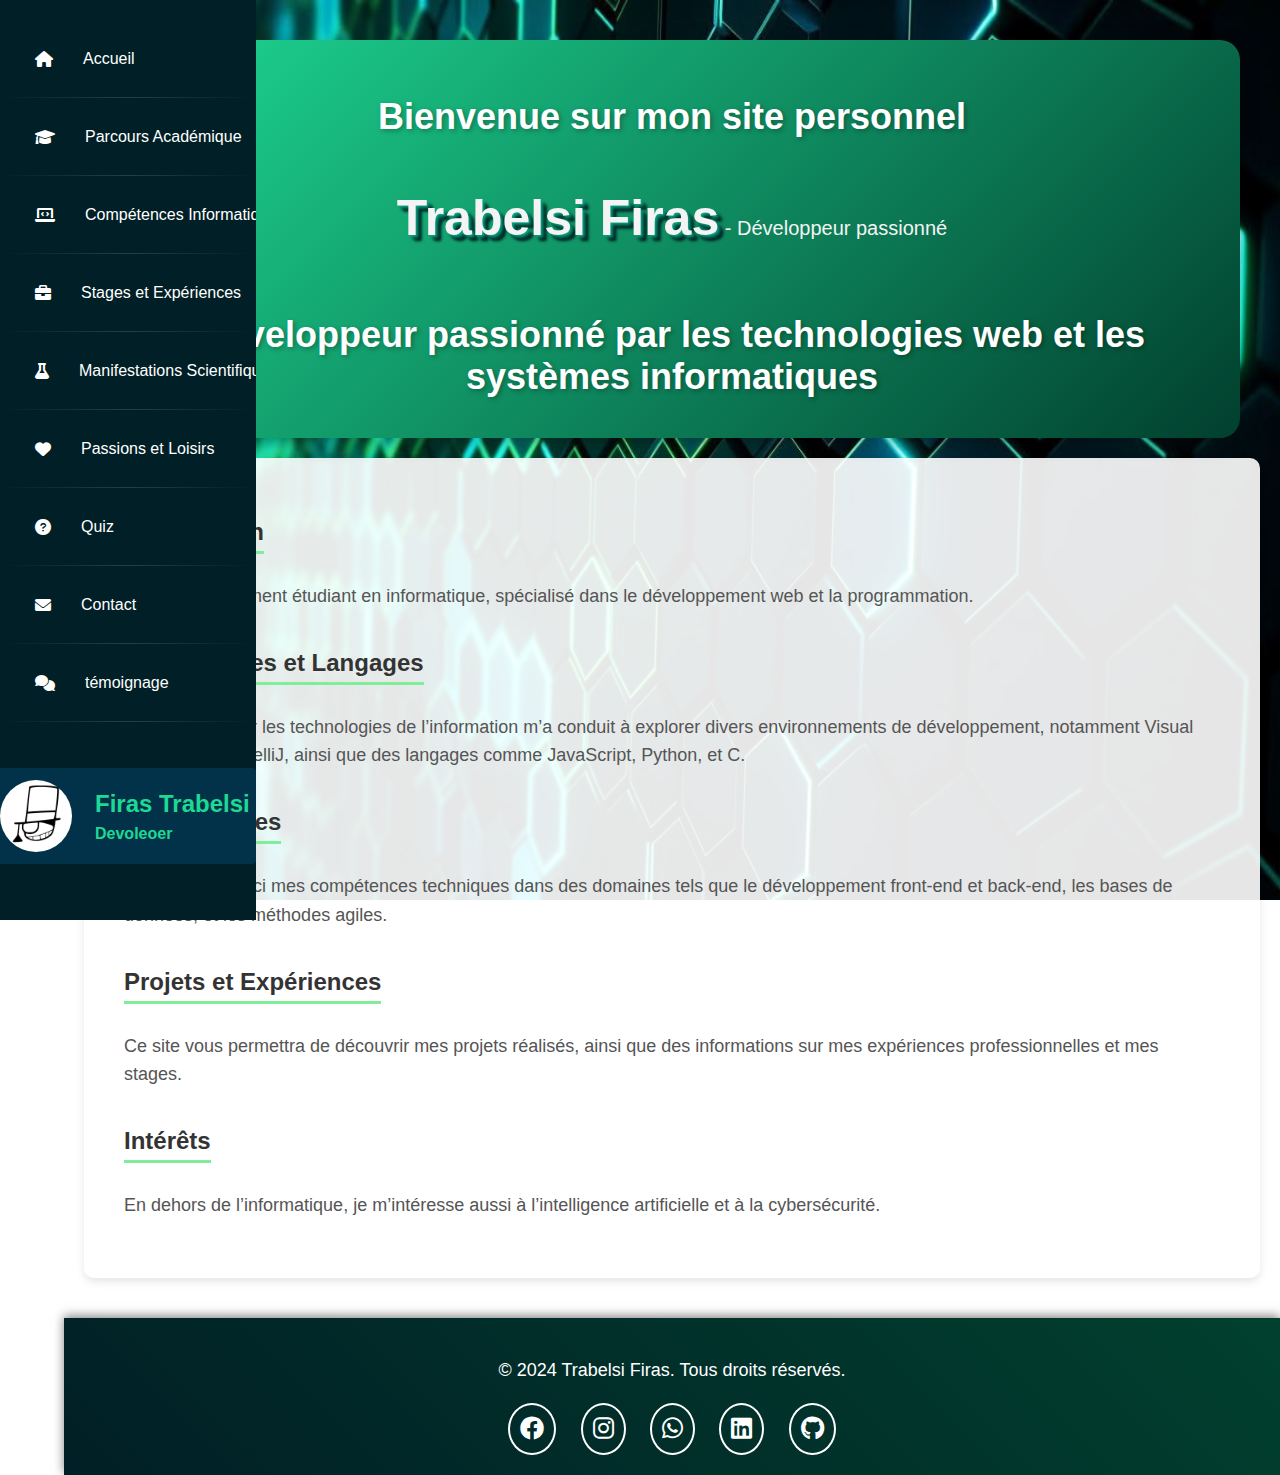
<file: index.html>
<!DOCTYPE html>
<html lang="en">

<head>
    <meta charset="UTF-8">
    <meta name="viewport" content="width=device-width, initial-scale=1.0">
    <link rel="stylesheet" href="style.css">
    <meta name="description"
        content="Site personnel de Trabelsi Firas, développeur passionné par les technologies web et les systèmes informatiques.">
    <meta name="keywords"
        content="Trabelsi Firas, développeur, technologies web, systèmes informatiques, parcours académique, compétences">
    <meta name="author" content="Trabelsi Firas">
    <link rel="stylesheet" href="https://cdnjs.cloudflare.com/ajax/libs/font-awesome/6.0.0-beta3/css/all.min.css">
    <link rel="icon" href="https://cdn-icons-png.flaticon.com/256/9463/9463131.png" type="image/svg+xml">
    <title>Trabelsi Firas project</title>
</head>

<body>
    <aside class="asidebar">
        <nav>
            <ul class="Links">
                <li><a href="index.html"><i class="fa-solid fa-house"></i> Accueil</a></li>
                <li><a href="Academic_Background/Academic_Background.html"><i class="fa-solid fa-graduation-cap"></i>
                        Parcours Académique</a></li>
                <li><a href="Technical_Skills/Technical_Skills.html"><i class="fa-solid fa-laptop-code"></i> Compétences
                        Informatiques</a></li>
                <li><a href="Experiences/Experiences.html"><i class="fa-solid fa-briefcase"></i> Stages et
                        Expériences</a></li>
                <li><a href="Scientific/Scientific_Events.html"><i class="fa-solid fa-flask"></i> Manifestations
                        Scientifiques</a>
                </li>
                <li><a href="Passions et Loisirs/Hobbies.html"><i class="fa-solid fa-heart"></i> Passions et Loisirs</a>
                </li>
                <li><a href="quiz/Quiz.html"><i class="fa-solid fa-question-circle"></i> Quiz</a></li>
                <li><a href="contact/contact.html"><i class="fa-solid fa-envelope"></i> Contact</a></li>
                <li><a href="témoignage/témoignage.html"><i class="fa-solid fa-comments"></i> témoignage</a></li>
            </ul>
        </nav>
        <div class="user-account">
            <div class="user-profile">
                <img src="images/profile-img.jpg" alt="profile-img">
                <div class="user-detail">
                    <h3>Firas Trabelsi</h3>
                    <span>Devoleoer</span>
                </div>
            </div>
        </div>
    </aside>
    <main>
        <div class="hero">
            <h3>Bienvenue sur mon site personnel</h3>
            <p><b>Trabelsi Firas</b> - Développeur passionné</p>
            <h3>Développeur passionné par les technologies web et les systèmes informatiques</h3>
        </div>

        <section>
            <h2>Introduction</h2>
            <p>Je suis actuellement étudiant en informatique, spécialisé dans le développement web et la programmation.
            </p>
            <h2>Technologies et Langages</h2>
            <p>Ma passion pour les technologies de l’information m’a conduit à explorer divers environnements de
                développement, notamment Visual Studio Code, IntelliJ, ainsi que des langages comme JavaScript, Python,
                et
                C.</p>
            <h2>Compétences</h2>
            <p>Vous trouverez ici mes compétences techniques dans des domaines tels que le développement front-end et
                back-end, les bases de données, et les méthodes agiles.</p>
            <h2>Projets et Expériences</h2>
            <p>Ce site vous permettra de découvrir mes projets réalisés, ainsi que des informations sur mes expériences
                professionnelles et mes stages.</p>
            <h2>Intérêts</h2>
            <p>En dehors de l’informatique, je m’intéresse aussi à l’intelligence artificielle et à la cybersécurité.
            </p>
        </section>
    </main>

    <footer>
        <p>© 2024 Trabelsi Firas. Tous droits réservés.</p>
        <div class="social-media">
            <a href="https://facebook.com"><i class="fab fa-facebook"></i></a>
            <a href="https://instagram.com"><i class="fab fa-instagram"></i></a>
            <a href="https://whatsapp.com"><i class="fab fa-whatsapp"></i></a>
            <a href="https://linkedin.com"><i class="fab fa-linkedin"></i></a>
            <a href="https://github.com"><i class="fab fa-github"></i></a>
        </div>
    </footer>
    <script href="script.js"></script>
</body>

</html>
</file>
<file: style.css>
body {
    margin: 0;
    padding: 0;
    background-image: url('images/back4.jpg');
    background-size: 100% 100%;
    background-repeat: no-repeat;
    background-position: center;
    background-attachment: fixed;
    font-family: Arial, sans-serif;
    display: flex;
    min-height: 100vh;
    flex-direction: column;
}

main {
    padding: 20px;
    margin-left: 5%;    

}

/* Styling for the main content */
.hero {
    position: relative;    /* Allow absolute positioning of child elements if needed */
    height: auto;    /* Full height of the viewport */
    padding: 80px;
    display: flex;
    flex-direction: column;
    justify-content: center;
    align-items: center;
    color: white;    /* Text color */
    text-align: center;    /* Center text */
    font-family: Arial, sans-serif;    /* Font style */
    background: linear-gradient(135deg, #1ED994, #01402E);
    /* Rounded corners and shadow */
    border-radius: 20px;
    box-shadow: 0 4px 20px rgba(0, 0, 0, 0.3);
     padding: 20px;
    margin: 20px;
}

/* Heading styles with text shadow and zoom on hover */
.hero h3 {
    font-size: 36px;
    font-weight: bold;
    margin-bottom: 20px;
    text-shadow: 2px 2px 5px rgba(0, 0, 0, 0.3);
    transition: transform 0.3s ease;
}

.hero h3:hover {
    transform: scale(1.01);
    /* Zoom effect on hover */
}

/* Paragraph styles */
.hero p {
    font-size: 20px;
    color: #f4f4f4;
}
.hero p b{
    font-size: 50px;
    text-shadow:
      2px 2px 3px #0AA689,
      4px 4px 3px #01402E,
      6px 6px 3px #011F26;
    
}

section {
    padding: 40px;
    background-color: rgba(255, 255, 255, 0.9);
    /* Black with 50% transparency */
    border-radius: 10px;
    margin: 20px 0;
    box-shadow: 0px 4px 8px rgba(0, 0, 0, 0.1);
}

h2 {
    font-size: 24px;
    margin-bottom: 10px;
    color: #333;
    text-align: left;
    border-bottom: 3px solid #80ed99;
    display: inline-block;
    padding-bottom: 5px;
}

p {
    line-height: 1.6;
    font-size: 18px;
    color: #555;
}

aside {
    height: 100vh;
    position: absolute;
    left: 0;
    top: 0;
    width: 16%;
    background-color: #333;
    z-index: 10;
}
.asidebar {
    position: fixed;
    left: 0;
    top: 0;
    height: 100%;
    width: 5%;
    display: flex;
    flex-direction: column;
    overflow-x: hidden;
    background-color: #011F26;
    padding-top: 20px;
    transition: all 0.4s ease;
}

.asidebar:hover{
    width: 20%;
}
/* Styling for the fixed left vertical menu */
nav {
    overflow-x: hidden;
    overflow-y: auto;
    scrollbar-width: none;
    list-style: none;
    height: 80%;
}

nav ul {
    margin: 0;
    padding: 0;
    display: flex;
    flex-direction: column;
    scrollbar-width: none;
    /* Stack the items vertically */
}

nav ul li {
    padding: 15px;
}

nav ul li a {
    display: flex;
    font-weight: 500;
    align-items: center;
    gap: 0 20px;
    color: white;
    white-space: nowrap;
    text-decoration: none;
    padding: 15px 20px;
    text-decoration: none;
    transition: color 0.2s ease-in-out;
    /* Smooth hover effect */
}

nav ul li a i {
    margin-right: 10px;
    /* Space between icon and text */
}

nav ul li a:hover {
    color: #80ed99;
    
}
.user-account{
    margin-top: 28px;
    padding-left: 50px;
    padding: 12px 10px;
    margin-left: -10px;
    display: flex;
}

.user-account .user-profile {
    color: #1ED994;
    display: flex;
    align-items: center;
}

.user-profile img {
    width: 72px;
    border-radius: 50%;
}

.user-profile h3 {
    font-size: 1.5rem;
    margin-top: 0;
    font-weight: 600;
    margin-bottom: 2%;
}

.user-profile span {
    font-size: 1rem;
    display: block;
    margin-top: 7px;
    font-weight: 600;
}

.asidebar:hover .user-account{
    background-color: #023249;
    border-radius: 4px;
}

.user-detail {
    margin-left: 23px;
    white-space: nowrap;
}





/* Footer styles */
footer {
    text-align: center;
    width: auto;
    padding: 20px;
    background: linear-gradient(45deg, #011F26, #01402E);
    /* Gradient for footer */
    box-shadow: 0px -2px 10px rgba(0, 0, 0, 0.5);
    /* Footer shadow */
    position: relative;
    box-shadow: 0px -2px 10px rgba(0, 0, 0, 0.5);
    margin-left: 5%;
}

footer p {
    color: white;
}

/* Social media icons */
.social-media a {
    color: white;
    margin: 0 10px;
    font-size: 24px;
    /* Increase size of icons */
    display: inline-block;
    border: 2px solid white;
    /* Circle border */
    border-radius: 50%;
    /* Make icons circular */
    padding: 10px;
    transition: transform 0.3s ease, background-color 0.3s ease;
    /* Smooth transition */
}

.social-media a:hover {
    background-color: #80ed99;
    /* Background on hover */
    transform: scale(1.2);
    /* Enlarge on hover */
    color: white;
}

/* Custom list items in the sidebar */
aside li {
    list-style-type: none;
    padding: 20px;
    display: flex;
    align-items: center;
    gap: 10px;
    color: white;
    cursor: pointer;
    position: relative;
    transition: color 0.2s ease-in-out;
}

aside li:hover {
    color: #80ed99;
}

aside li::after {
    position: absolute;
    width: 100%;
    left: 0;
    height: 1px;
    background: linear-gradient(to left, transparent, #ffffff24, transparent);
    content: '';
    bottom: 0;
}
</file>
